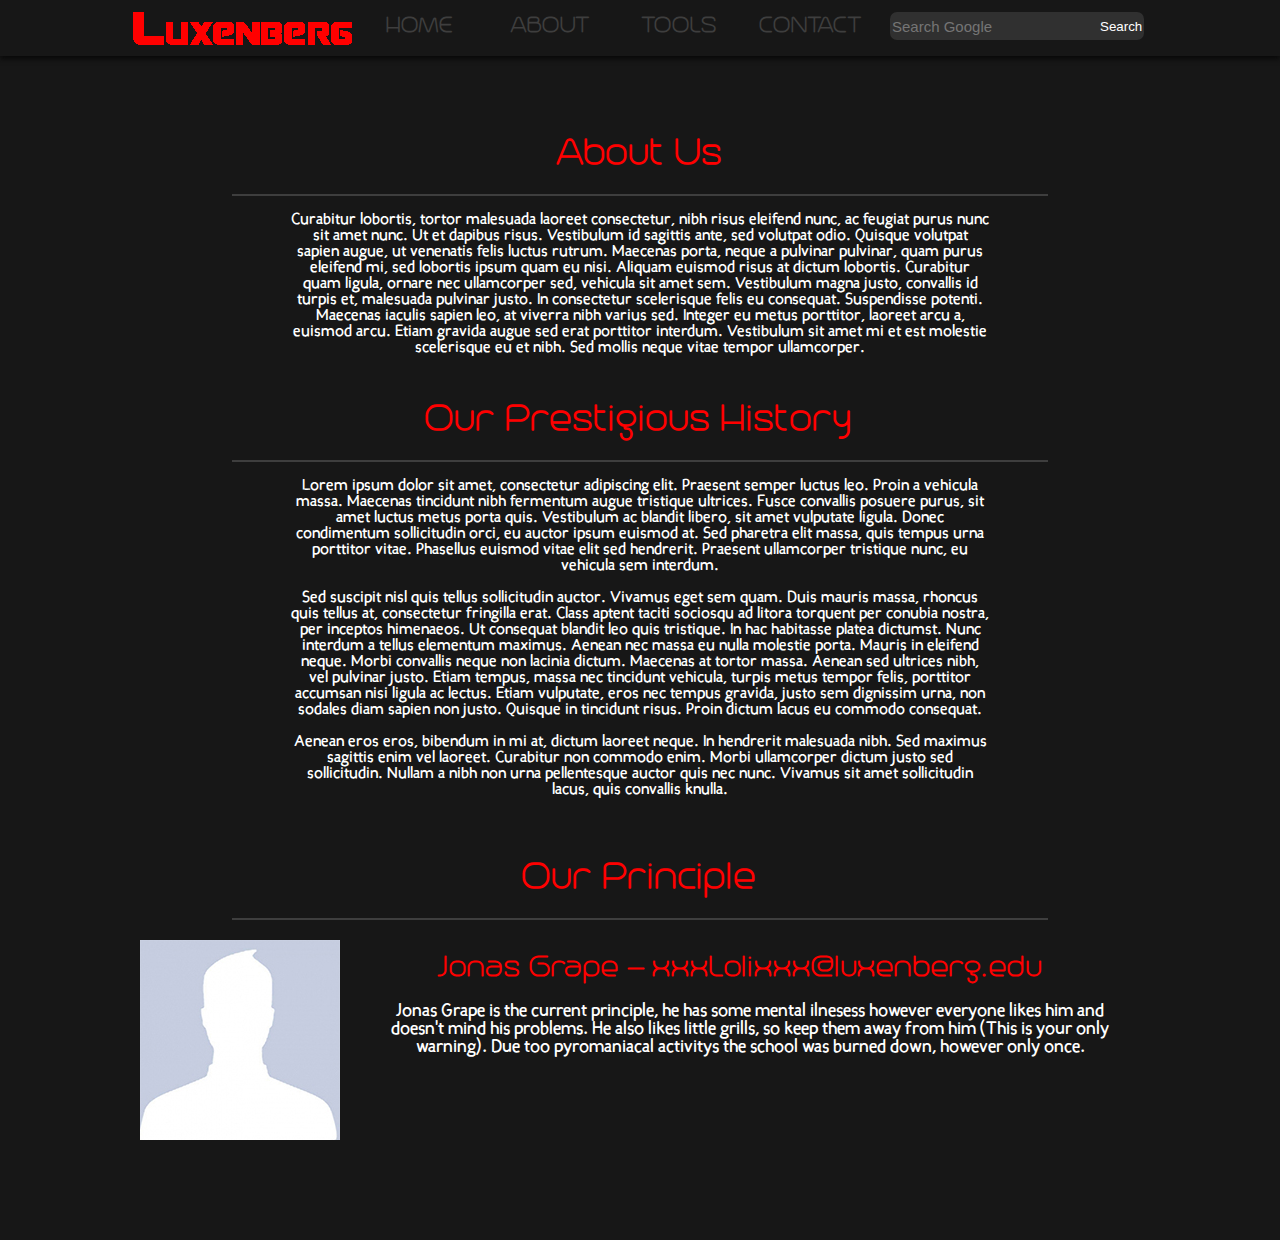
<file: site/about.html>
<!DOCTYPE html>
<html>
    <head>
        <link type="text/css" href="css/main.css" rel="stylesheet">
        <link type="text/css" href="css/about.css" rel="stylesheet">
        <link rel="shortcut icon" href="img/Logo.ico">
        <meta charset="UTF-8">
        <title>About Luxenberg</title>
    </head>
    <body>
    <div class="upper_bar">
        <div class="menu"> <!--The reason there are two divs that do the same is to make it more optimized.-->
            <i class="logo sprite2 sprite-Banner" href="index.html"></i>

            <a href="index.html" class="menu_b"><h1>HOME</h1></a>
            <a href="about.html" class="menu_b"><h1>ABOUT</h1></a>
            <a href="tools.html" class="menu_b"><h1>TOOLS</h1></a>
            <a href="contact.html" class="menu_b"><h1>CONTACT</h1></a>

            <div class="menu_google"><!--This div contains the google search bar.-->
                <form id="cref" method="get" action="http://www.google.com/search">
                    <input id="search_bar" placeholder="Search Google" type="text" name="q" size="23" maxlength="50" value="" spellcheck="false">
                    <input id="search_submit" type="submit" value="Search">
                </form>
            </div><!--End of menu_google-->

        </div> <!--End of menu-->
    </div> <!--End of upper_bar-->


    <div class="content">
        <h1 id="title">About Us</h1>
        <div class="spacer"></div>

        <p>
            Curabitur lobortis, tortor malesuada laoreet consectetur, nibh risus eleifend nunc,
            ac feugiat purus nunc sit amet nunc. Ut et dapibus risus. Vestibulum id sagittis ante,
            sed volutpat odio. Quisque volutpat sapien augue, ut venenatis felis luctus rutrum.
            Maecenas porta, neque a pulvinar pulvinar, quam purus eleifend mi, sed lobortis ipsum quam eu nisi.
            Aliquam euismod risus at dictum lobortis. Curabitur quam ligula, ornare nec ullamcorper sed, vehicula
            sit amet sem. Vestibulum magna justo, convallis id turpis et, malesuada pulvinar justo.
            In consectetur scelerisque felis eu consequat. Suspendisse potenti. Maecenas iaculis sapien leo,
            at viverra nibh varius sed. Integer eu metus porttitor, laoreet arcu a, euismod arcu. Etiam gravida
            augue sed erat porttitor interdum. Vestibulum sit amet mi et est molestie scelerisque eu et nibh.
            Sed mollis neque vitae tempor ullamcorper.
        </p>

        <h1 id="title">Our Prestigious History</h1>
        <div class="spacer"></div>

        <p>
            Lorem ipsum dolor sit amet, consectetur adipiscing elit. Praesent semper luctus leo. Proin a vehicula massa.
            Maecenas tincidunt nibh fermentum augue tristique ultrices. Fusce convallis posuere purus, sit amet luctus
            metus porta quis. Vestibulum ac blandit libero, sit amet vulputate ligula. Donec condimentum sollicitudin orci,
            eu auctor ipsum euismod at. Sed pharetra elit massa, quis tempus urna porttitor vitae. Phasellus euismod vitae
            elit sed hendrerit. Praesent ullamcorper tristique nunc, eu vehicula sem interdum.
            <br><br>
            Sed suscipit nisl quis tellus sollicitudin auctor. Vivamus eget sem quam. Duis mauris massa, rhoncus quis tellus at,
            consectetur fringilla erat. Class aptent taciti sociosqu ad litora torquent per conubia nostra, per inceptos himenaeos.
            Ut consequat blandit leo quis tristique. In hac habitasse platea dictumst. Nunc interdum a tellus elementum maximus.
            Aenean nec massa eu nulla molestie porta. Mauris in eleifend neque. Morbi convallis neque non lacinia dictum. Maecenas
            at tortor massa. Aenean sed ultrices nibh, vel pulvinar justo. Etiam tempus, massa nec tincidunt vehicula, turpis metus
            tempor felis, porttitor accumsan nisi ligula ac lectus. Etiam vulputate, eros nec tempus gravida, justo sem dignissim urna,
            non sodales diam sapien non justo. Quisque in tincidunt risus. Proin dictum lacus eu commodo consequat.
            <br><br>
            Aenean eros eros, bibendum in mi at, dictum laoreet neque. In hendrerit malesuada nibh. Sed maximus sagittis enim vel
            laoreet. Curabitur non commodo enim. Morbi ullamcorper dictum justo sed sollicitudin. Nullam a nibh non urna pellentesque
            auctor quis nec nunc. Vivamus sit amet sollicitudin lacus, quis convallis knulla.
            <br><br>
        </p>

        <h1 id="title">Our Principle</h1>
        <div class="spacer"></div>

        <div class="list_person">
            <a><img src="img/Profile.jpg"></a>
            <h1 id="person_name">Jonas Grape - xxxLolixxx@luxenberg.edu</h1>
            <p id="person_about">
                Jonas Grape is the current principle, he has some mental ilnesess however everyone likes him and doesn't mind his problems.
                He also likes little grills, so keep them away from him (This is your only warning). Due too pyromaniacal activitys the school
                was burned down, however only once.
            </p>
        </div>
    </div>
    </body>

</html>
</file>
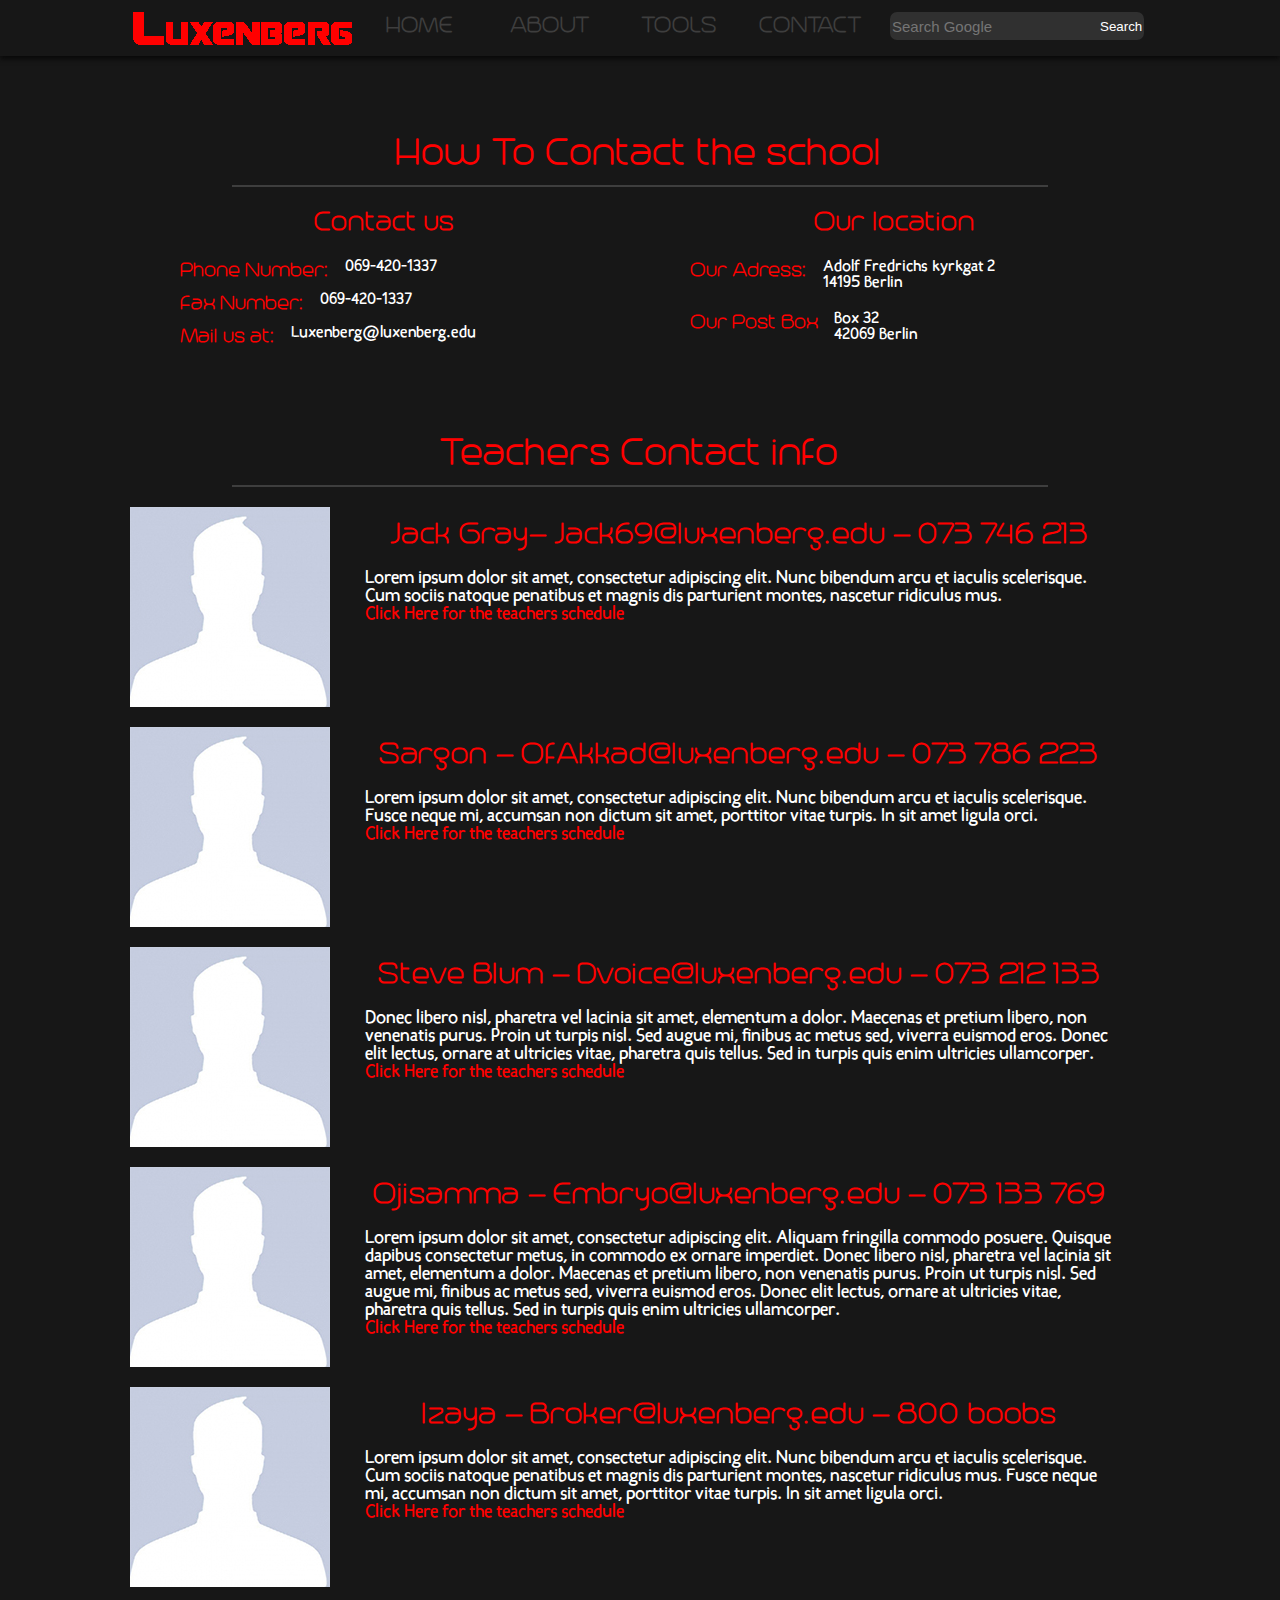
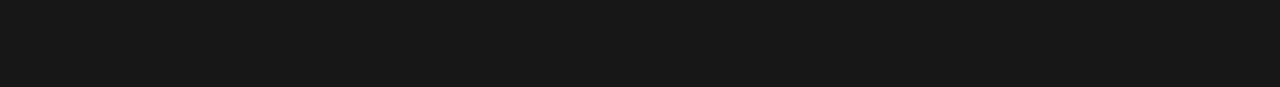
<file: site/contact.html>
<!DOCTYPE html>

<html>

    <head lang="en">
        <link type="text/css" href="css/main.css" rel="stylesheet">
        <link type="text/css" href="css/contact.css" rel="stylesheet">
        <link type="text/css" href="css/mobile.css" rel="stylesheet">
        <link rel="shortcut icon" href="img/Logo.ico">
        <meta charset="UTF-8">
        <title>How to get a hold of us</title>
    </head>

    <body>

    <div class="upper_bar">
        <div class="menu"> <!--The reason there are two divs that do the same is to make it more optimized.-->
            <i class="logo sprite2 sprite-Banner" href="index.html"></i>

            <a href="index.html" class="menu_b"><h1>HOME</h1></a>
            <a href="about.html" class="menu_b"><h1>ABOUT</h1></a>
            <a href="tools.html" class="menu_b"><h1>TOOLS</h1></a>
            <a href="contact.html" class="menu_b"><h1>CONTACT</h1></a>

            <div class="menu_google"><!--This div contains the google search bar.-->
                <form id="cref" method="get" action="http://www.google.com/search">
                    <input id="search_bar" placeholder="Search Google" type="text" name="q" size="23" maxlength="50" value="" spellcheck="false">
                    <input id="search_submit" type="submit" value="Search">
                </form>
            </div><!--End of menu_google-->
        </div> <!--End of menu-->
    </div> <!--End of upper_bar-->

<div class="s_info">
        <h1 class="title">How To Contact the school</h1>
        <div class="spacer"></div>

        <div class="numbers">
            <h1 class="info_header">Contact us</h1>

            <div class="line">
            <h3 class="font_change">Phone Number:</h3>
            <p>069-420-1337</p>
            </div>

            <div class="line">
            <h3 class="font_change">Fax Number:</h3>
            <p>069-420-1337</p>
            </div>

            <div class="line">
            <h3 class="font_change">Mail us at:</h3>
            <p>Luxenberg@luxenberg.edu</p>
            </div>
        </div>

        <div class="adress">
            <h1 class="info_header">Our location</h1>

            <div class="line_2">
            <h3 class="font_change">Our Adress:</h3>
            <p class="font_change">
                Adolf Fredrichs kyrkgat 2
                <br>
                14195 Berlin
            </p>
            </div>

            <div class="line_2">
            <h3 class="font_change">Our Post Box</h3>
            <p class="font_change">
                Box 32
                <br>
                42069 Berlin
            </p>
            </div>
        </div>
    </div>

    <div class="list">
        <h1 class="title">Teachers Contact info</h1>
        <div class="spacer"></div>

        <div class="list_person">
            <i class="proimg sprite2 sprite-Profile"></i>
            <h1 id="person_name"> Jack Gray- Jack69@luxenberg.edu - 073 746 213</h1>
            <p id="person_about">
                Lorem ipsum dolor sit amet, consectetur adipiscing elit. Nunc bibendum arcu
                et iaculis scelerisque. Cum sociis natoque penatibus et magnis dis parturient
                montes, nascetur ridiculus mus.
                <br>
                <a href="http://nissanhighpoint.highpointnissan.com/wp-content/uploads/2014/02/Image-not-available-yet.jpg">Click Here for the teachers schedule</a>
            </p>
        </div>

        <div class="list_person">
            <i class="proimg sprite2 sprite-Profile"></i>
            <h1 id="person_name">Sargon - OfAkkad@luxenberg.edu - 073 786 223</h1>
            <p id="person_about">
                Lorem ipsum dolor sit amet, consectetur adipiscing elit. Nunc bibendum arcu
                et iaculis scelerisque.  Fusce neque mi, accumsan non dictum sit amet,
                porttitor vitae turpis. In sit amet ligula orci.
                <br>
                <a href="http://nissanhighpoint.highpointnissan.com/wp-content/uploads/2014/02/Image-not-available-yet.jpg">Click Here for the teachers schedule</a>
            </p>
        </div>

        <div class="list_person">
            <i class="proimg sprite2 sprite-Profile"></i>
            <h1 id="person_name">Steve Blum - Dvoice@luxenberg.edu - 073 212 133</h1>
            <p id="person_about">
                Donec libero nisl, pharetra vel lacinia sit amet, elementum a dolor. Maecenas et
                pretium libero, non venenatis purus. Proin ut turpis nisl. Sed augue mi, finibus ac
                metus sed, viverra euismod eros. Donec elit lectus, ornare at ultricies vitae,
                pharetra quis tellus. Sed in turpis quis enim ultricies ullamcorper.
                <br>
                <a href="http://nissanhighpoint.highpointnissan.com/wp-content/uploads/2014/02/Image-not-available-yet.jpg">Click Here for the teachers schedule</a>
            </p>
        </div>

        <div class="list_person">
            <i class="proimg sprite2 sprite-Profile"></i>
            <h1 id="person_name">Ojisamma - Embryo@luxenberg.edu - 073 133 769</h1>
            <p id="person_about">
                Lorem ipsum dolor sit amet, consectetur adipiscing elit. Aliquam fringilla commodo
                posuere. Quisque dapibus consectetur metus, in commodo ex ornare imperdiet. Donec
                libero nisl, pharetra vel lacinia sit amet, elementum a dolor. Maecenas et pretium
                libero, non venenatis purus. Proin ut turpis nisl. Sed augue mi, finibus ac metus
                sed, viverra euismod eros. Donec elit lectus, ornare at ultricies vitae, pharetra
                quis tellus. Sed in turpis quis enim ultricies ullamcorper.
                <br>
                <a href="http://nissanhighpoint.highpointnissan.com/wp-content/uploads/2014/02/Image-not-available-yet.jpg">Click Here for the teachers schedule</a>
            </p>
        </div>

        <div class="list_person">
            <i class="proimg sprite2 sprite-Profile"></i>
            <h1 id="person_name">Izaya - Broker@luxenberg.edu - 800 boobs</h1>
            <p id="person_about">
                Lorem ipsum dolor sit amet, consectetur adipiscing elit. Nunc bibendum arcu
                et iaculis scelerisque. Cum sociis natoque penatibus et magnis dis parturient
                montes, nascetur ridiculus mus. Fusce neque mi, accumsan non dictum sit amet,
                porttitor vitae turpis. In sit amet ligula orci.
                <br>
                <a href="http://nissanhighpoint.highpointnissan.com/wp-content/uploads/2014/02/Image-not-available-yet.jpg">Click Here for the teachers schedule</a>
            </p>
        </div>
</div>

    </body>
</html>
</file>
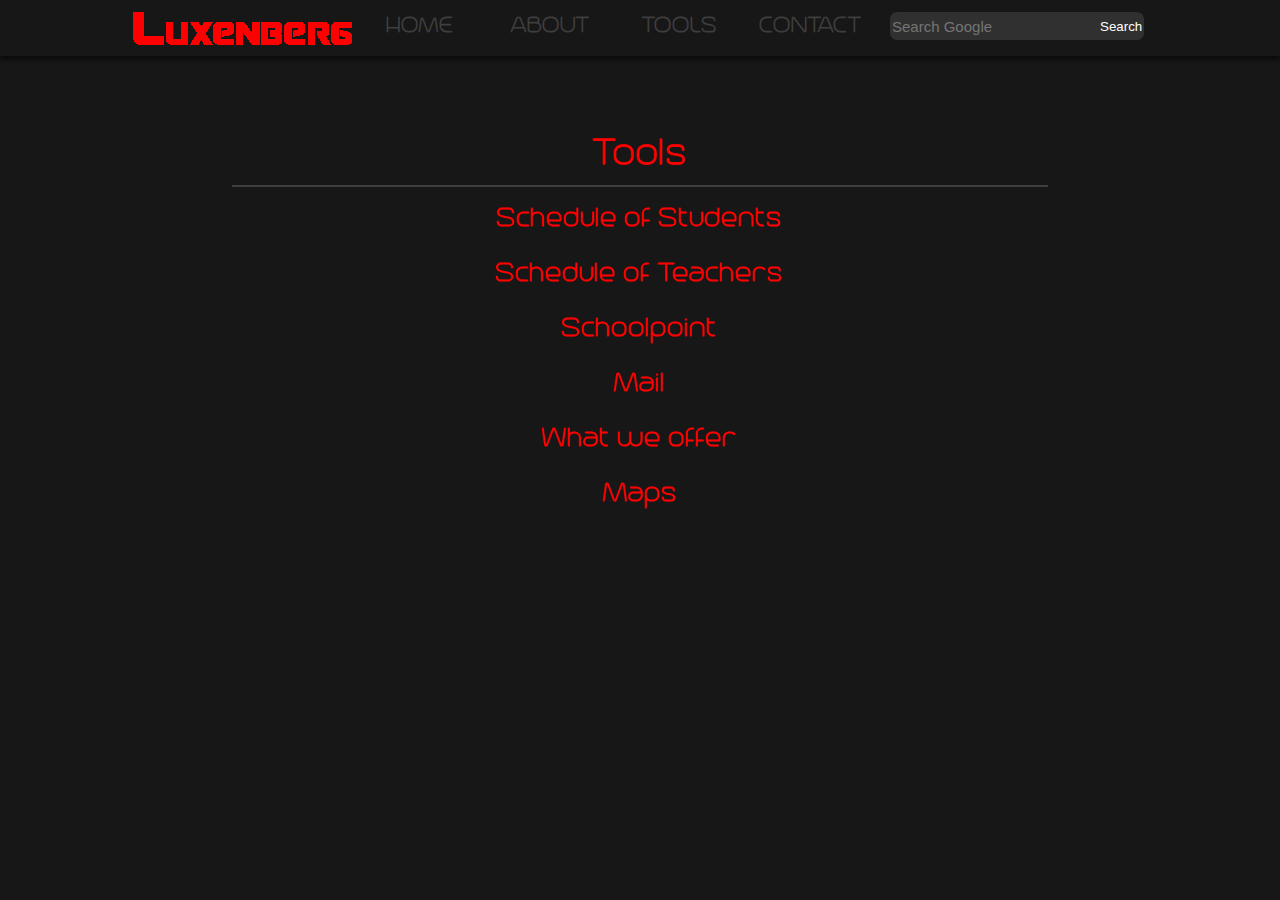
<file: site/tools.html>
<!DOCTYPE HTML>

<html>

    <head>
        <link type="text/css" href="css/main.css" rel="stylesheet">
        <link type="text/css" href="css/tools.css" rel="stylesheet">
        <link type="text/css" href="css/mobile.css" rel="stylesheet">
        <link rel="shortcut icon" href="img/Logo.ico">
        <meta charset="UTF-8">
        <title>Tools for teachers and Students</title>
    </head>

    <body>

    <div class="upper_bar">
        <div class="menu"> <!--The reason there are two divs that do the same is to make it more optimized.-->
            <i class="logo sprite2 sprite-Banner" href="index.html"></i>

            <a href="index.html" class="menu_b"><h1>HOME</h1></a>
            <a href="about.html" class="menu_b"><h1>ABOUT</h1></a>
            <a href="tools.html" class="menu_b"><h1>TOOLS</h1></a>
            <a href="contact.html" class="menu_b"><h1>CONTACT</h1></a>

            <div class="menu_google"><!--This div contains the google search bar.-->
                <form id="cref" method="get" action="http://www.google.com/search">
                    <input id="search_bar" placeholder="Search Google" type="text" name="q" size="23" maxlength="50" value="" spellcheck="false">
                    <input id="search_submit" type="submit" value="Search">
                </form>
            </div><!--End of menu_google-->
        </div> <!--End of menu-->
    </div> <!--End of upper_bar-->



    <div class="content">

        <h1 id="title">Tools</h1>
        <div class="spacer"></div>

        <a class="button" target="_blank" href="" title="This is where you can access yours and your friends schedules">
            <h1>Schedule of Students</h1>
        </a>

        <a class="button" target="_blank" href="" title="This is where you can access the teachers schedules">
            <h1>Schedule of Teachers</h1>
        </a>

        <a class="button" target="_blank" href="" title="Schoolpoint is where you can access all your school info and homework">
            <h1>Schoolpoint</h1>
        </a>

        <a class="button" target="_blank" href="" title="Here you can access your school mail">
            <h1>Mail</h1>
        </a>

        <a class="button" target="_blank" href="" title="The different studies we can offer to you, also our policies">
            <h1>What we offer</h1>
        </a>

        <a class="button" target="_blank" href="" title="With the maps you can find where the school is located and you can easely find where the school resturaunt is">
            <h1>Maps</h1>
        </a>

    </div>

    </body>

</html>
</file>
<file: site/css/main.css>
body {
    background-color: #171717;
    padding: 0px;
    margin: 0px;
}

html {
    padding: 0px;
    margin: 0px;
}

@font-face {
    font-family: 'main';
    src: url("../font/trench.otf");
}

@font-face {
    font-family: 'cendela';
    src: url("../font/CandelaBold.otf");
}

/*------------------------------------------------------*/

.container {
    height: 1100px;
    width: 900px;
    margin: auto;
    margin-top: 20px;
}

.logo {
    height: 100%;
    width: 225px;
    float: left;
}

.upper_bar {
    width: 100%;
    height: 56px;
    padding: 0px;
    box-shadow: 0px 3px 5px #090909;
}

.menu {
    width: 1020px;
    height: 100%;
    margin: auto;
}

.menu_b {
    height: 54px;
    width: 110px;
    margin-left: 10px;
    margin-right: 10px;
    float: left;
    position: relative;
    text-decoration: none;
    color: #3e3e3e;
}

.menu_b:hover {
    color: white;
    border-bottom: 2px solid red;
}

.menu_b h1 {
    font-size: 26px;
    font-family: main;
    margin: auto;
    padding-top: 12px;
    padding-bottom: 12px;
    text-align: center;
}

.menu_google {
    height: inherit;
    width: 260px;
    margin-left: 15px;
    float: left;
}

.sprite2 {
    background-image: url(../img/proban.png);
    background-repeat: no-repeat;
    display: block;
}

.sprite-Banner {
    width: 225px;
    height: 56px;
    background-position: 0 0;
}

.sprite-Profile {
    width: 200px;
    height: 200px;
    background-position: -225px 0;
}

/*------------------------------------------------------*/

#search_bar {
    border-top-left-radius: 7px;
    border-bottom-left-radius: 7px;
    border: 0px;
    height: 26px;
    width: 200px;
    float: left;
    font-size: 15px;
    color: white;
    background-color: #303030;
    margin-top: 12px;
}

#search_submit {
    border-top-right-radius: 7px;
    border-bottom-right-radius: 7px;
    border: 0px;
    background-color: #303030;
    color: white;
    margin-top: 12px;
    height: 28px;
    float: left;
    width: 50px;
}
</file>
<file: site/css/about.css>
body {
    padding-bottom: 100px;
}
/*-------------------------------------------------*/
.spacer {
    height: 2px;
    width: 816px;
    background-color: #3e3e3e;
    margin-top: -10px;
    margin-bottom: 10px;
    margin-right: auto;
    margin-left: auto;
}

.content {
    width: 1000px;
    margin-left: auto;
    margin-right: auto;
    margin-top: 50px;
}

.content p {
    width: 700px;
    margin-left: auto;
    margin-right: auto;
    text-align: center;
    color: #ffffff;
    font-family: cendela;
}

.list_person {
    width: 100%;
    height: 200px;
    margin-top: 20px;
}

.list_person a img {
    float: left;
}

/*-------------------------------------------------*/

#title {
    font-family: main;
    text-align: center;
    font-size: 44px;
    color: red;
    margin: 0px;
    padding-top: 25px;
    padding-bottom: 29px;
}

#person_name {
    margin: 0px;
    font-size: 35px;
    font-family: main;
    color: red;
    text-align: center;
    padding-top: 10px;
}

#person_about {
    width: 750px;
    color: #ffffff;
    font-family: cendela;
    font-size: 18px;
    margin-left: 235px;
}

#person_about a {
    text-decoration: none;
    color: red;
}
</file>
<file: site/css/contact.css>
body {
    padding-bottom: 100px;
}

/*------------------------------------------------------*/

.list {
    width: 1020px;
    margin: 0px;
    padding: 0px;
    margin-left: auto;
    margin-right: auto;
}

.s_info {
    width: 1020px;
    height: 300px;
    margin: auto;
    margin-top: 50px;
}

.title {
    font-family: main;
    text-align: center;
    font-size: 44px;
    color: red;
    margin: 0px;
    padding-top: 25px;
}

.spacer {
    height: 2px;
    width: 80%;
    background-color: #3e3e3e;
    margin-left: auto;
    margin-right: auto;
    margin-top: 10px;
}

.list_person {
    width: 100%;
    height: 200px;
    margin-top: 20px;
}

.proimg {
    float: left;
}

.info_header {
    text-align: center;
    margin-top: 0px;
    color: red;
    font-family: main;
}

.line {
    width: 80%;
    height: 23px;
    margin-top: 10px;
    margin-bottom: 5px;
    margin-left: auto;
    margin-right: auto;
}

.numbers {
    height: 200px;
    width: 510px;
    float: left;
    margin-top: 19px;
}

.numbers h3 {
    float: left;
    margin: 0px;
    color: red;
    font-size: 23px;
    font-family: main;
}

.numbers p {
    float: left;
    margin: 0px;
    height: 23px;
    padding-left: 15px;
    color: #ffffff;
    font-family: cendela;
}

.line_2 {
    width: 80%;
    height: 42px;
    margin-top: 10px;
    margin-bottom: 5px;
    margin-left: auto;
    margin-right: auto;
}

.adress {
    height: 200px;
    width: 510px;
    float: left;
    margin-top: 19px;
}

.adress h3 {
    float: left;
    margin: 0px;
    color: red;
    font-size: 23px;
    font-family: main;
}

.adress p {
    float: left;
    margin: 0px;
    height: 23px;
    padding-left: 15px;
    color: #ffffff;
    font-family: cendela;
}

/*------------------------------------------------------*/

#person_name {
    margin: 0px;
    font-size: 35px;
    font-family: main;
    color: red;
    text-align: center;
    padding-top: 10px;
}

#person_about {
    width: 750px;
    color: #ffffff;
    font-family: cendela;
    font-size: 18px;
    margin-left: 235px;
}

#person_about a {
    text-decoration: none;
    color: red;
}
</file>
<file: site/css/mobile.css>
@media only screen and (max-device-width: 480px) {

    /*Contact.css*/

.s_info {
    height: 450px;
}

.numbers {
    width: 1020px;
    height: 150px;
}

.adress {
    width: 1020px;
    height: 150px;
}

.line {
    width: 400px;
}
.line_2 {
    width: 400px;
 }

/*^^^^^^Contact.css^^^^^^*/
/*Tools.css*/
    .button:focus {
        color: white;
        border-bottom: 2px solid red;

        /*Used to make the page more "animated"*/
        -webkit-transition: background-color 1s linear;
        -moz-transition: background-color 1s linear;
        -o-transition: background-color 1s linear;
        -ms-transition: background-color 1s linear;
        transition: background-color 1s linear;
    }
/*^^^^^^Tools.css^^^^^^*/
}
</file>
<file: site/css/tools.css>
.content {
    margin-top: 50px;
    margin-left: auto;
    margin-right: auto;
    width: 1020px;
    height: 400px;
}

#title {
    font-family: main;
    text-align: center;
    font-size: 44px;
    color: red;
    margin: 0px;
    padding-top: 25px;
    margin-bottom: 10px;
}

.spacer {
    height: 2px;
    width: 80%;
    background-color: #3e3e3e;
    margin-left: auto;
    margin-right: auto;
}

.button {
    float: left;
    height: 40px;
    width: 50%;
    margin-left: 25%;
    margin-right: 25%;
    margin-top: 15px;
    text-decoration: none;
    color: red;
}

.button:hover {
    color: white;
    border-bottom: 2px solid red;

    /*Used to make the page more "animated"*/
    -webkit-transition: background-color 1s linear;
    -moz-transition: background-color 1s linear;
    -o-transition: background-color 1s linear;
    -ms-transition: background-color 1s linear;
    transition: background-color 1s linear;
}

.button h1 {
    margin: 0px;
    padding: 0px;
    height: 40px;
    text-align: center;
    font-family: main;
}
</file>
